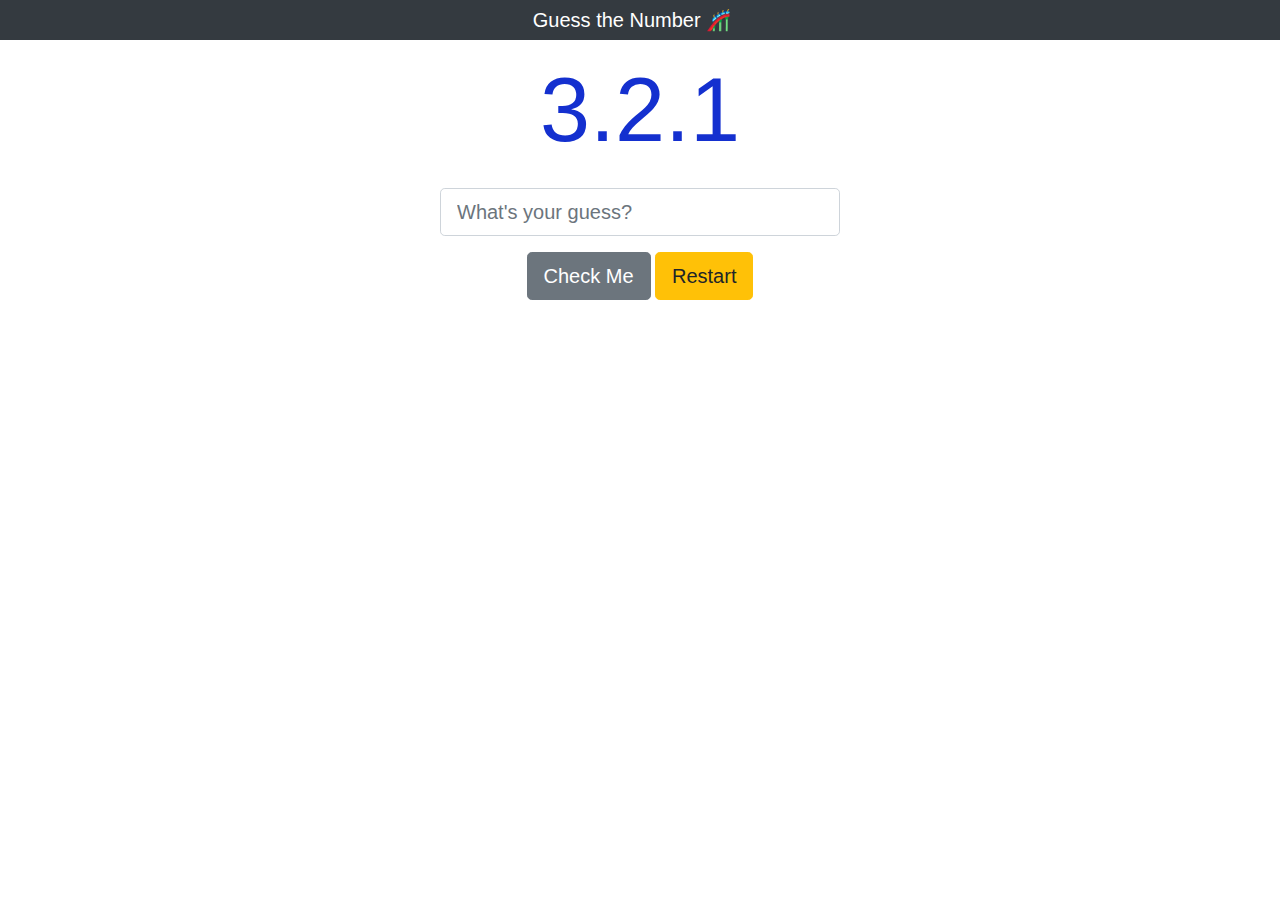
<file: Guessing_Game/index.html>
<html lang="en">

<head>
    <meta charset="UTF-8">
    <meta name="viewport" content="width=device-width, initial-scale=1.0">
    <link rel="stylesheet" href="./css/guess.css">
    <link rel="stylesheet" href="./css/bootstrap/dist/css/bootstrap.min.css">
    <title>🇬🇬 Guessing Game in progress 🇬🇬 </title>
</head>

<body class="text-center">
    <nav class="navbar-dark bg-dark">
        <!-- Content of the Nav -->
        <a href="#" class="navbar-brand">Guess the Number 🎢 </a>
    </nav>

    <main>
        <h1 class="banner p-3">3.2.1</h1>
        <div class="form-group">
            <input type="number" placeholder="What's your guess?" id="number-guess"
                class="form-control form-control-lg">
        </div>

        <div id="result"></div>

        <button type="button" id="number-submit" class="btn btn-lg btn-secondary">Check Me</button>
        <button type="button" id="restart-game" class="btn btn-lg btn-warning">Restart</button>

        <div id="history"></div>
    </main>




    <script src="./guessing.js"></script>
</body>

</html>
</file>
<file: Guessing_Game/css/guess.css>
#number-guess, #result, #history{
    max-width: 400px;
    margin: 0 auto;
}

#history{
    margin-top: 16px;
}
.banner{
    color: #1430cf;
    font-family: 'Quicksand', sans-serif;
    font-size: 90px;
}
</file>
